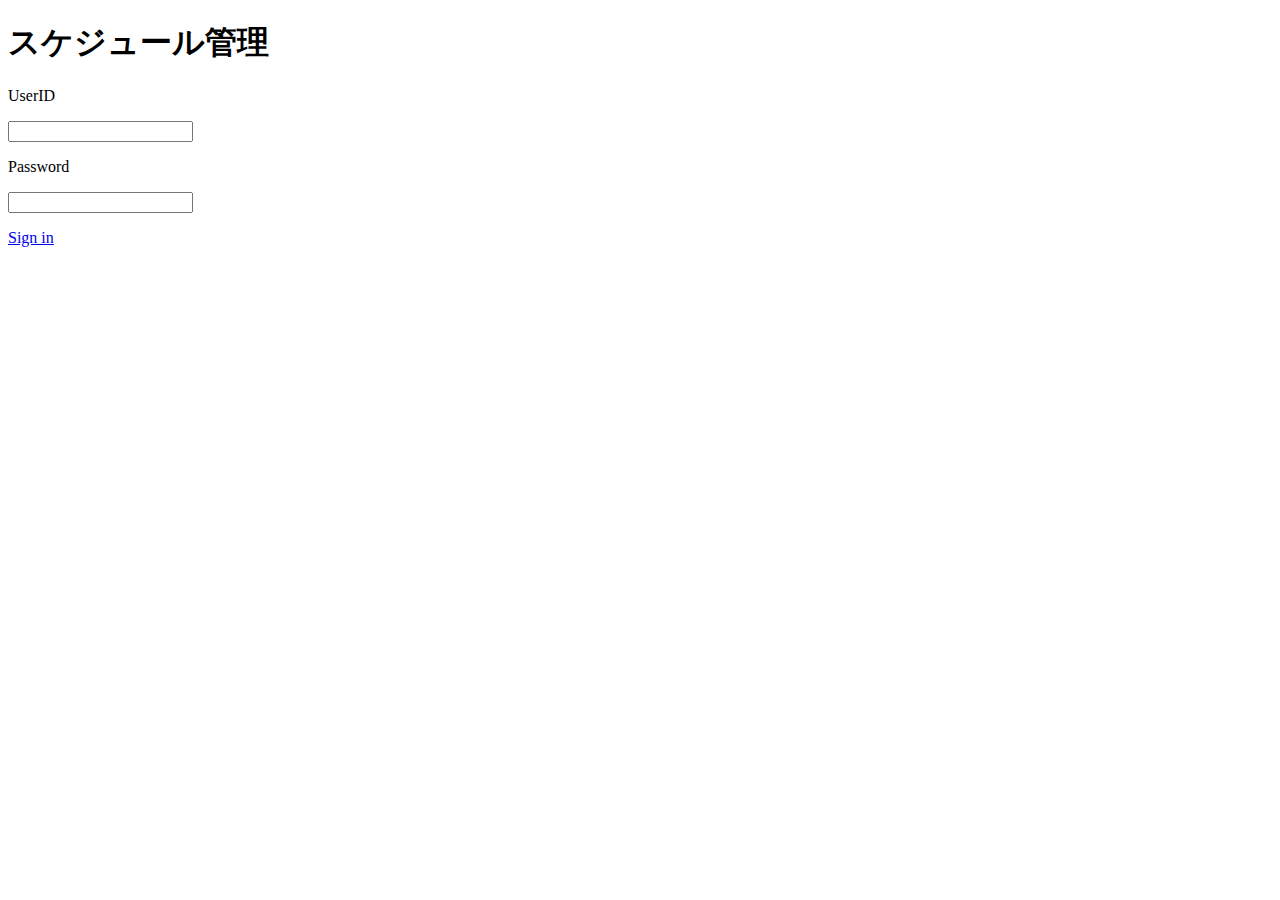
<file: basil/src/main/resources/templates/index.html>
<!DOCTYPE html>
<html xmlns:th="http://www.thymeleaf.org">
    <head>
        <meta charset="UTF-8"/>
        <meta name="viewport" content="width=device-width, initial-scale=1.0"/>
        <link th:href="@{/css/custom/commonComponent.css}" rel="stylesheet"></link>
        <link th:href="@{/css/bootstrap.min.css}" rel="stylesheet"></link>
        <link th:href="@{/css/custom/index.css}" rel="stylesheet"></link>
        <script th:src="@{/js/FrontEnd/custom/login.js}" type="text/javascript"></script>
   	    <script th:src="@{/js/FrontEnd/custom/check.js}" type="text/javascript"></script>
        <title>login</title>
    </head>
    <body class="text-center" id="back">
        <h1 id="titleLogo" class="display-6">スケジュール管理</h1>
        <div id="form">
            <form name="logintbl" method="post" action="login">
                <div class="container">
                    <div class="row">
                        <div class="col" id="inputFormTitle">
                            UserID
                        </div>
                        <div class="col">
                            <p class="username">
                                <input type="email" name="userId" maxlength="10" autocomplete="OFF" id="inputForm"/>
                            </p>
                        </div>
                    </div>
                    <div class="row">
                        <div class="col" id="inputFormTitle">
                            Password
                        </div>
                        <div class="col">
                            <p class="password">
                                <input type="password" name="password" maxlength="10" autocomplete="OFF" id="inputForm"/>
                            </p>
                        </div>
                    </div>
                    <div th:if="${isError}" th:text="${errorMessage}" style="color: red"></div>
                    <div class="row">
                        <div class="col">
                            <div class="btnPlace">
                                <a href="#" class="btn-flat-border" onClick="chkLogin()">Sign in</a>
                            </div>
                        </div>
                    </div>
                </div>
            </form>
        </div>
    </body>
</html>
</file>
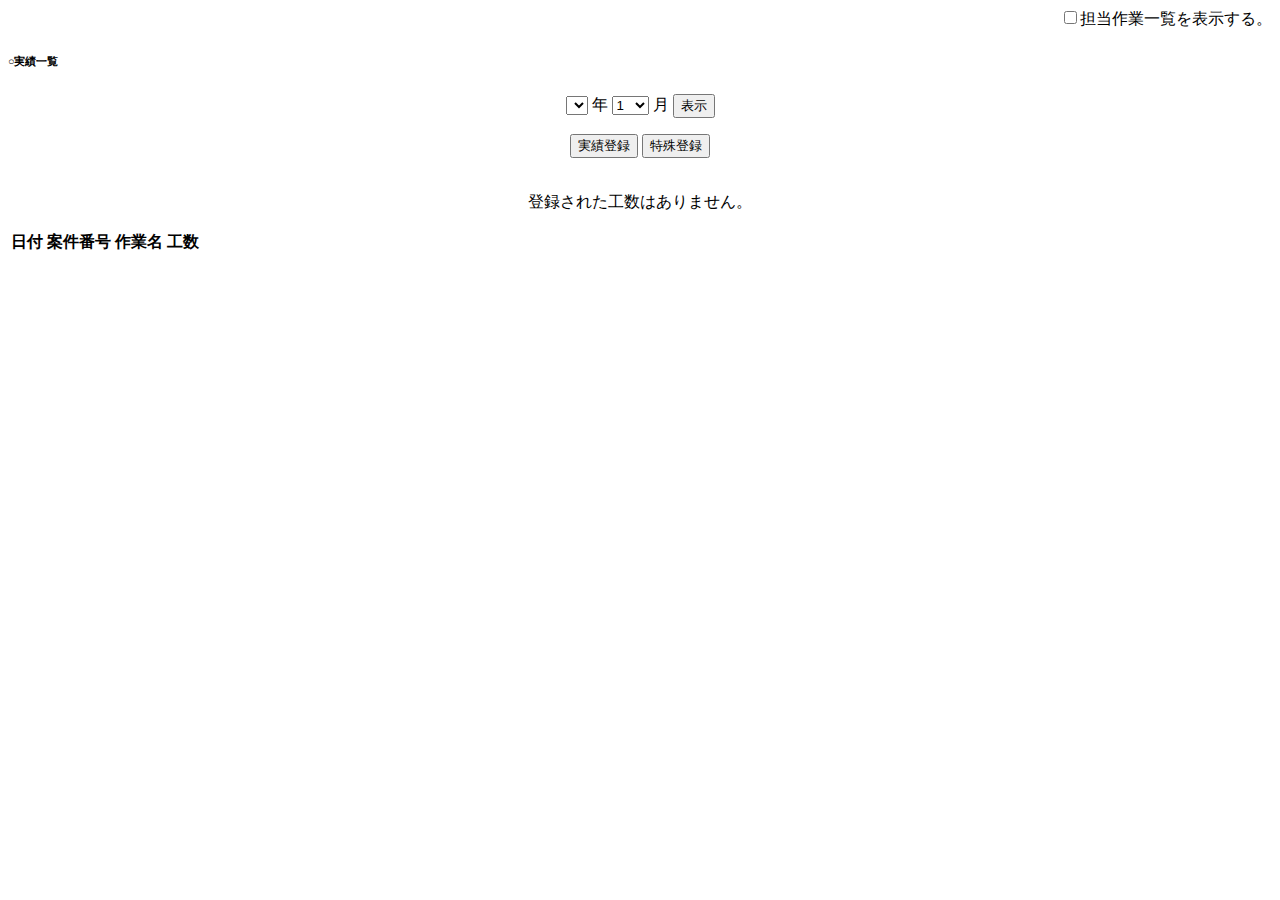
<file: basil/src/main/resources/templates/archivementList.html>
<!DOCTYPE html>
<html xmlns:th="http://www.thymeleaf.org"
xmlns:layout="http://www.ultraq.net.nz/thymeleaf/layout">
	<head>
	    <meta charset="UTF-8"/>
	    <meta name="viewport" content="width=device-width, initial-scale=1.0"/>
	    <link th:href="@{/css/custom/commonComponent.css}" rel="stylesheet"></link>
	    <link th:href="@{/css/bootstrap.css}" rel="stylesheet"></link>
   	    <script th:src="@{/js/FrontEnd/custom/archivementList.js}" type="text/javascript"></script>
	    <title>実績照会</title>
	</head>
	<body>
		<div th:replace="header::layout-header"></div>
		<div class="container">
			<div th:if="!${workInfoSize == 0}">
				  <div style="text-align: right;">
					<input type="checkBox" id="dispChkBox" onClick="changeDisp()" />担当作業一覧を表示する。
				  </div>
				  <div id="tantoWorkTable" style="display: none">
					　　<h6>○担当作業一覧</h6>
		              <table class="table text-center">
		              <thead>
		                  <th>案件番号</th>
		                  <th>作業名</th>
						　　<th>予定総工数</th>
						　　<th>実績総工数</th>
		                  <th>開始予定日</th>
		                  <th>終了予定日</th>
		                  <th>開始実績日</th>
		                  <th>終了実績日</th>
		              </thead>
		              <tbody>
		                 <tr th:each="workInfoBean: ${workInfo}">
							<td th:text="${workInfoBean.getWorkNo()}"></td>
							<td th:text="${workInfoBean.getWorkNm()}"></td>
							<td th:text="${workInfoBean.getPlanTotalFunpc()}"></td>
							<td th:text="${workInfoBean.getArcTotalFuncp()}"></td>
							<td th:text="${workInfoBean.getPlanBeginDay()}"></td>
							<td th:text="${workInfoBean.getPlanEndDay()}"></td>
							<td th:text="${workInfoBean.getBeginDay()}"></td>
							<td th:text="${workInfoBean.getEndDay()}"></td>
		                 </tr>
		             </tbody>
		            </table>
		            <hr style="width: 60rem"/>
		            <br/>
	            </div>
			</div>
		</div>
        <div class="container">
        	<h6>○実績一覧</h6>
			<form name="archiveDispButton" method="POST" action="archivementList">
				<div style="text-align: center; margin-bottom: 1rem;">
					<select name="year" th:with="thisYear=${thisYear}, lastYear=${thisYear}-1, nextYear = ${thisYear} + 1">
						<option th:value="${lastYear}" th:selected="${lastYear == selectedYear}" th:text="${lastYear}"></option>
						<option th:value="${thisYear}" th:selected="${thisYear == selectedYear}" th:text="${thisYear}"></option>
						<option th:value="${nextYear}" th:selected="${nextYear == selectedYear}" th:text="${nextYear}"></option>
					</select>
					年
					<select name="month">
						<option value="01" th:selected="${selectedMobth == '01'}">1</option>
						<option value="02" th:selected="${selectedMobth == '02'}">2</option>
						<option value="03" th:selected="${selectedMobth == '03'}">3</option>
						<option value="04" th:selected="${selectedMobth == '04'}">4</option>
						<option value="05" th:selected="${selectedMobth == '05'}">5</option>
						<option value="06" th:selected="${selectedMobth == '06'}">6</option>
						<option value="07" th:selected="${selectedMobth == '07'}">7</option>
						<option value="08" th:selected="${selectedMobth == '08'}">8</option>
						<option value="09" th:selected="${selectedMobth == '09'}">9</option>
						<option value="10" th:selected="${selectedMobth == '10'}">10</option>
						<option value="11" th:selected="${selectedMobth == '11'}">11</option>
						<option value="12" th:selected="${selectedMobth == '12'}">12</option>
					</select>
					月
					<input type="button" value="表示" onclick="sendData(document.archiveDispButton)"/>
				</div>
			</form>
	        <div style="text-align: center; margin-bottom: 1rem;">
	            <form name="archiveRegistButton" method="POST" action="archivementRegist">
	             <input type="button" value="実績登録" onclick="sendData(document.archiveRegistButton)"/>
	             <input type="button" value="特殊登録" onclick="specialSendData(document.archiveRegistButton)" th:if="${isAllowSpecialRegist}"/>
	             <input type="hidden" name="specialFlg" value="0"/>
	             <!--<input type="button" value="仕事表フォーマット出力" onclick="clearDate()">-->
	              <br/>
	              <br/>
	             </form>
	             <span th:if="${arcInfoSize == 0}">
					<p>登録された工数はありません。</p>
				 </span>
	         </div>
	         <div th:if="!${arcInfoSize == 0}">
				 <form name="archiveListTbl" method="POST" action="archivementRegist">
					<input type="hidden" name="workId"/>
					<input type="hidden" name="registedDay"/>
		            <table class="table table-hover text-center">
			            <thead>
				            <th>日付</th>
				            <th>案件番号</th>
				            <th>作業名</th>
				            <th>工数</th>
			            </thead>
			            <tbody>
				            <tr
				            th:each="arc: ${arcInfo}"
				            >
					            <td th:text="${arc.getRegistedDay()}"></td>
					            <td th:text="${arc.getWorkNo()}"></td>
					            <td th:text="${arc.getWorkNm()}"></td>
					            <td th:text="${arc.getFuncp()}"></td>
				            </tr>
			            </tbody>
		            </table>
		         </form>
	         </div>
	    </div>
	</body>
</html>
</file>
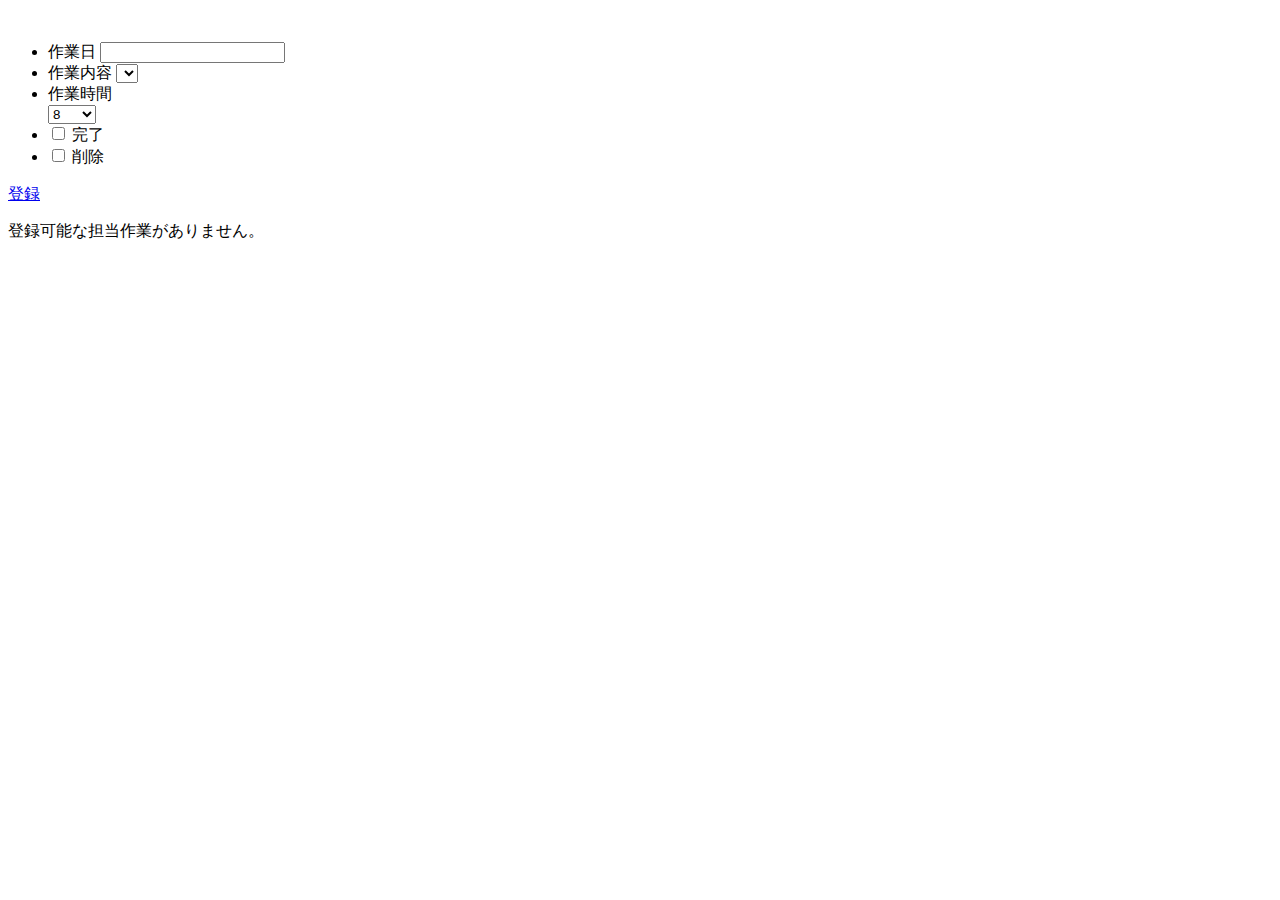
<file: basil/src/main/resources/templates/archivementRegist.html>
<!DOCTYPE html>
<html xmlns:th="http://www.thymeleaf.org"
xmlns:layout="http://www.ultraq.net.nz/thymeleaf/layout">
	<head>
	    <meta charset="UTF-8"/>
	    <meta name="viewport" content="width=device-width, initial-scale=1.0"/>
	    <link th:href="@{/css/custom/commonComponent.css}" rel="stylesheet"></link>
	    <link th:href="@{/css/bootstrap.css}" rel="stylesheet"></link>
	    <link th:href="@{/css/custom/worktable.css}" rel="stylesheet"></link>
	    <link th:href="@{/css/custom/flatpickr/flatpickr.min.css}" rel="stylesheet"></link>
	    <link th:href="@{/css/custom/flatpickr/airbnb.css}" rel="stylesheet"></link>
	    <script th:src="@{/js/flatPickr/flatpickr.js}" type="text/javascript"></script>
	    <script th:src="@{/js/flatPickr/ja.js}" type="text/javascript"></script>
	    <script th:src="@{/js/FrontEnd/custom/check.js}" type="text/javascript"></script>
   	    <script th:src="@{/js/FrontEnd/custom/arcRegist.js}" type="text/javascript"></script>
	    <title th:text="${title}"></title>
	</head>
	<body>
		<div th:replace="header::layout-header"></div>
	    <br/>
	    <div class="worktableAdd" th:if="${isExistData}">
	    	<form name="arcRegistTbl" method="POST" action="doArchivementRegist">
		        <div class="card cardBase text-center mx-auto">
		            <div class="card-header">
		                <span th:text="${title}"></span>
		            </div>
		            <div class="card-body">
		                <ul class="list-group list-group-flush">
		                    <li class="list-group-item">
		                        作業日
		                        <input type="text" id="workDay" name="targetDay" class="w-100" readonly="readonly" th:value="${date}"/>
		                        <script>
		                            flatpickr("#workDay", {locale:"ja"});
		                        </script>
		                    </li>
		                    <li class="list-group-item">
		                        作業内容
		                        <select id="workDetail" class="w-100" name="workId">
									<option th:each="wrkInfoList : ${workInfoList}" th:value="${wrkInfoList.getWorkId()}" th:text="${wrkInfoList.getWorkNm()}"></option>
		                        </select>
		                    </li>
		                    <li class="list-group-item">
		                        作業時間<br/>
		                        <select name="funcp">
		                        	<option value="0">0</option>
		                            <option value="0.5">0.5</option>
		                            <option value="1">1</option>
		                            <option value="1.5">1.5</option>
		                            <option value="2">2</option>
		                            <option value="2.5">2.5</option>
		                            <option value="3">3</option>
		                            <option value="3.5">3.5</option>
		                            <option value="4">4</option>
		                            <option value="4.5">4.5</option>
		                            <option value="5">5</option>
		                            <option value="5.5">5.5</option>
		                            <option value="6">6</option>
		                            <option value="6.5">6.5</option>
		                            <option value="7">7</option>
		                            <option value="7.5">7.5</option>
		                            <option value="8" selected="selected">8</option>
		                            <option value="8.5">8.5</option>
		                            <option value="9">9</option>
		                            <option value="9.5">9.5</option>
		                            <option value="10">10</option>
		                            <option value="10.5">10.5</option>
		                            <option value="11">11</option>
		                            <option value="11.5">11.5</option>
		                            <option value="12">12</option>
		                        </select>
		                    </li>
		                    <li class="list-group-item" th:if="!${isSpecial}">
		                        <input type="checkbox" name="isFinished" value="1"/> 完了
		                    </li>
		                    <li class="list-group-item">
		                        <input type="checkbox" name="isDelete" value="1"/> 削除
		                    </li>
		                </ul>
		            </div>
		            <div class="card-footer">
		                <div class="btnPlace">
		                    <a href="#" id="registButton" class="btn-flat-border" onClick="sendData()">登録</a>
		                </div>
		            </div>
		        </div>
	        </form>
	    </div>
	    <div class="container"  th:if="!${isExistData}">
	    	<p>登録可能な担当作業がありません。</p>
	    </div>
	</body>
</html>
</file>
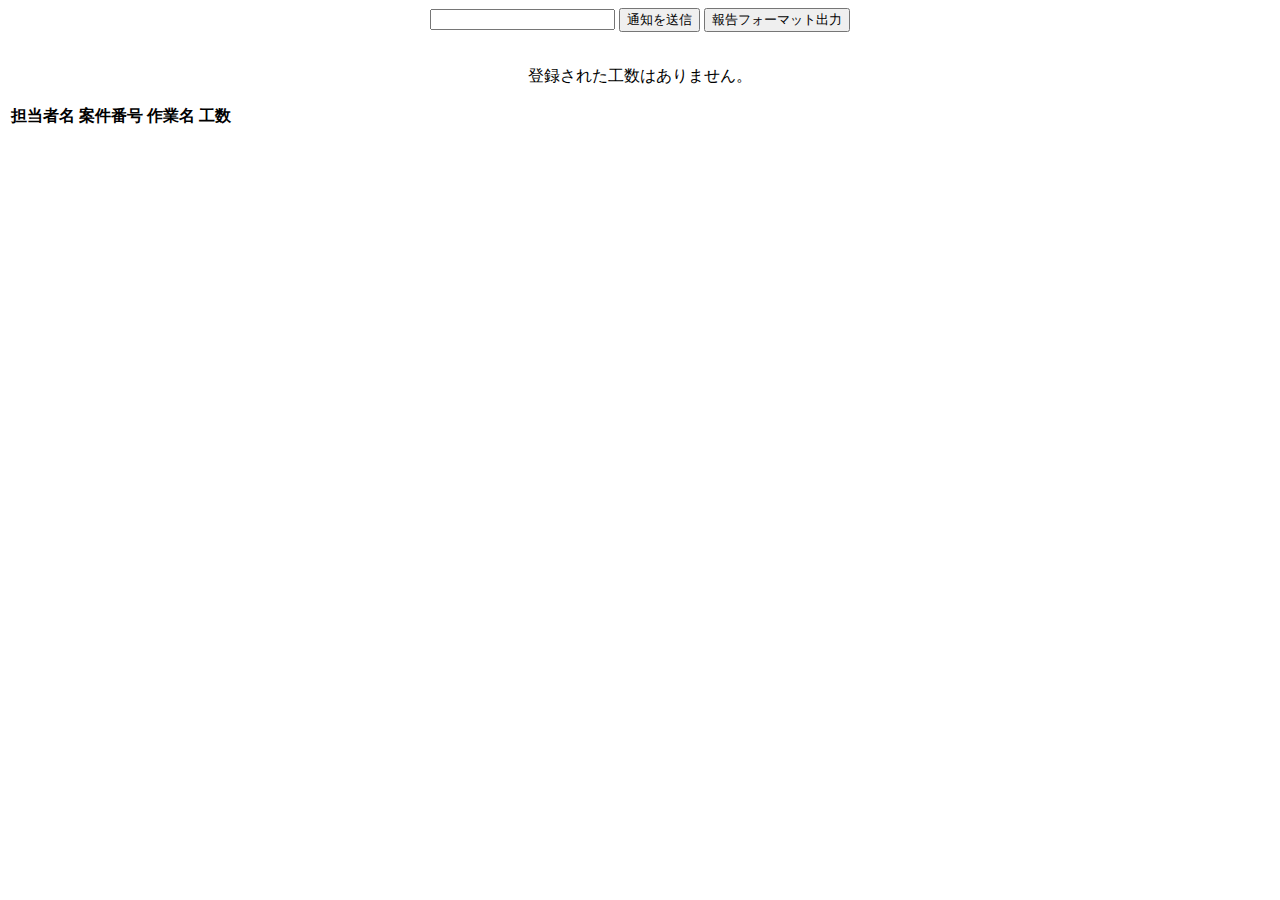
<file: basil/src/main/resources/templates/dailyArchivementList.html>
<!DOCTYPE html>
<html xmlns:th="http://www.thymeleaf.org"
xmlns:layout="http://www.ultraq.net.nz/thymeleaf/layout">
	<head>
	    <meta charset="UTF-8"/>
	    <meta name="viewport" content="width=device-width, initial-scale=1.0"/>
	    <link th:href="@{/css/custom/commonComponent.css}" rel="stylesheet"></link>
	    <link th:href="@{/css/bootstrap.css}" rel="stylesheet"></link>
	    <link th:href="@{/css/custom/flatpickr/flatpickr.min.css}" rel="stylesheet"></link>
	    <link th:href="@{/css/custom/flatpickr/airbnb.css}" rel="stylesheet"></link>
	    <script th:src="@{/js/flatPickr/flatpickr.js}" type="text/javascript"></script>
	    <script th:src="@{/js/flatPickr/ja.js}" type="text/javascript"></script>
   	    <script th:src="@{/js/FrontEnd/custom/dailyArcList.js}" type="text/javascript"></script>
	    <title>日別作業一覧</title>
	</head>
	<body>
		<div th:replace="header::layout-header"></div>
	    <div>
	        <div class="container">
	        	<form method="POST" name="formatTbl" action="downloadPage" target="newtab">
	        		<input type="hidden" name="targetDate"/>
	        	</form>
	            <form method="POST" name="dailyArcTbl" action="dailyArchivementList">
	                <div style="text-align: center; margin-bottom: 1rem;">
	                    <input type="text" id="flatpickrDate" name="flatpickrDate" readonly="readonly" th:value="${selectedDay}" onChange="sendData(document.dailyArcTbl, '01')"/>
	                    <input type="hidden" name="buttonNo" />
         	            <input type="button" value="通知を送信" onclick="sendData(document.dailyArcTbl, '02')" th:disabled="${minyuryokuAri}"/>
	                    <input type="button" value="報告フォーマット出力" onclick="outPutFormat()" th:disabled="${dailyInfoSize == 0}"/>
	                    <script>
	                        flatpickr("#flatpickrDate", {locale:"ja"});
	                    </script>
	                    <span th:if="${dailyInfoSize == 0}">
	                    	<br/>
	                    	<br/>
							<p>登録された工数はありません。</p>
						</span>
	                </div>
   	                <div  th:if="!${dailyInfoSize == 0}">
	                    <table class="table text-center">
	                        <thead>
	                            <th>担当者名</th>
	                            <th>案件番号</th>
	                            <th>作業名</th>
	                            <th>工数</th>
	                        </thead>
	                        <tr th:each="dailyArc: ${dailyInfo}">
	                            <td th:text="${dailyArc.getShimei()}"></td>
	                            <td th:text="${dailyArc.getWorkNo()}"></td>
	                            <td th:text="${dailyArc.getWorkNm()}"></td>
	                            <td th:text="${dailyArc.getFuncp()}"></td>
	                        </tr>
	                    </table>
	                </div>
	            </form>
	        </div>
	    </div>
	</body>
</html>
</file>
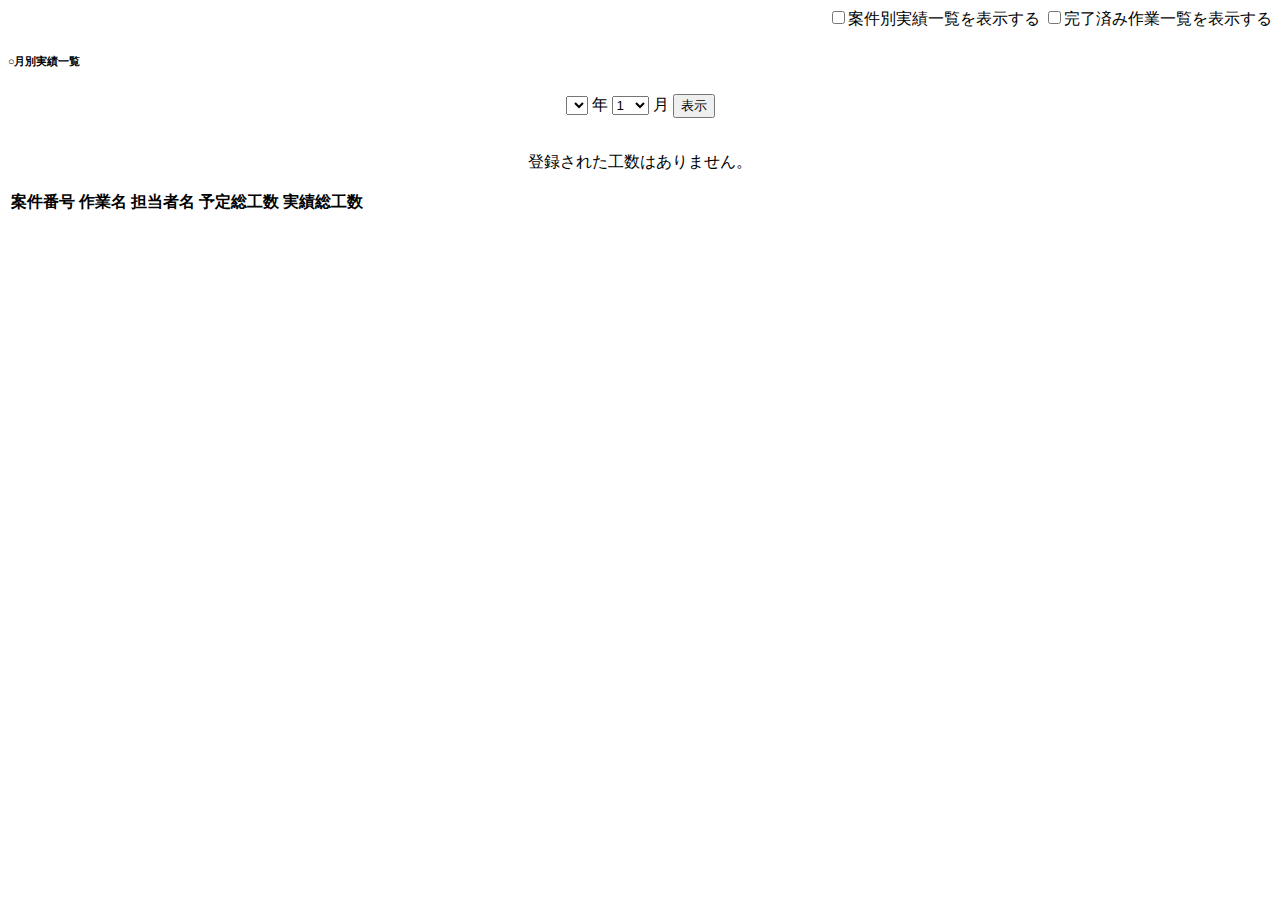
<file: basil/src/main/resources/templates/monthlyArchivementList.html>
<!DOCTYPE html>
<html xmlns:th="http://www.thymeleaf.org"
xmlns:layout="http://www.ultraq.net.nz/thymeleaf/layout">
	<head>
	    <meta charset="UTF-8"/>
	    <meta name="viewport" content="width=device-width, initial-scale=1.0"/>
	    <link th:href="@{/css/custom/commonComponent.css}" rel="stylesheet"></link>
	    <link th:href="@{/css/bootstrap.css}" rel="stylesheet"></link>
	    <link th:href="@{/css/custom/flatpickr/flatpickr.min.css}" rel="stylesheet"></link>
	    <link th:href="@{/css/custom/flatpickr/airbnb.css}" rel="stylesheet"></link>
	    <script th:src="@{/js/flatPickr/flatpickr.js}" type="text/javascript"></script>
	    <script th:src="@{/js/flatPickr/ja.js}" type="text/javascript"></script>
	    <script th:src="@{/js/FrontEnd/custom/monthlyArcList.js}" type="text/javascript"></script>
	    <title>月別作業一覧</title>
	</head>
	<body>
		<div th:replace="header::layout-header"></div>
        <div class="container">
               	<div style="text-align: right;">
               		<span th:if="!${arcByWorkNoInfoSize == 0}">
               			<input type="checkBox" id="dispChanger" onChange="dispTotalFuncTable()" />案件別実績一覧を表示する
           			</span>
           			<span th:if="!${arcByWorkNoInfoSize == 0}">
           				<input type="checkBox" id="dispChangerFin" onChange="dispFinFuncTable()" />完了済み作業一覧を表示する
           			</span>
              	</div>
               	<div id="totalTable"  style="display: none">
                    <h6>○案件別実績一覧</h6>
                    <table class="table text-center">
                        <thead>
                            <th>案件番号</th>
	                        <th>予定総工数</th>
                            <th>実績総工数</th>
                            <th>進捗率</th>
                        </thead>
                        <tr th:each="arcByWorkNo: ${arcByWorkNoInfo}">
	                        <td th:text="${arcByWorkNo.getWorkNo()}"></td>
	                        <td th:text="${arcByWorkNo.getPlanTotalFuncp()}"></td>
	                        <td th:text="${arcByWorkNo.getArcTotalFuncp()}"></td>
	                        <td th:text="${arcByWorkNo.getShintyokuritu()}"></td>
                        </tr>
                    </table>
                    <br/>
                </div>
               	<div id="totalFinTable"  style="display: none">
                    <h6>○完了済み作業一覧</h6>
                    <table class="table text-center">
                        <thead>
                            <th>案件番号</th>
                            <th>作業名</th>
                            <th>担当者</th>
                            <th>予定終了日</th>
                       	    <th>実績終了日</th>
	                        <th>予定総工数</th>
                            <th>実績総工数</th>
                            <th>進捗率</th>
                        </thead>
                        <tr th:each="finishedWork: ${finishedWorkInfo}">
                        	<td th:text="${finishedWork.getWorkNo()}"></td>
	                        <td th:text="${finishedWork.getWorkNm()}"></td>
	                        <td th:text="${finishedWork.getTantosha()}"></td>
	                        <td th:text="${finishedWork.getPlanEndYmd()}"></td>
	                        <td th:text="${finishedWork.getEndYmd()}"></td>
	                        <td th:text="${finishedWork.getPlanTotalFuncp()}"></td>
	                        <td th:text="${finishedWork.getArcTotalFuncp()}"></td>
	                        <td th:text="${finishedWork.getShintyokuritu()}"></td>
                        </tr>
                    </table>
                    <br/>
               </div>
            <form method="POST" name="monthlyArcTbl" action="monthlyArchivementList">
                <h6>○月別実績一覧</h6>
                <div style="text-align: center; margin-bottom: 1rem;">
					<select name="year" th:with="thisYear=${thisYear}, lastYear=${thisYear}-1, nextYear = ${thisYear} + 1">
						<option th:value="${lastYear}" th:selected="${lastYear == selectedYear}" th:text="${lastYear}"></option>
						<option th:value="${thisYear}" th:selected="${thisYear == selectedYear}" th:text="${thisYear}"></option>
						<option th:value="${nextYear}" th:selected="${nextYear == selectedYear}" th:text="${nextYear}"></option>
					</select>
					年
					<select name="month">
						<option value="01" th:selected="${selectedMobth == '01'}">1</option>
						<option value="02" th:selected="${selectedMobth == '02'}">2</option>
						<option value="03" th:selected="${selectedMobth == '03'}">3</option>
						<option value="04" th:selected="${selectedMobth == '04'}">4</option>
						<option value="05" th:selected="${selectedMobth == '05'}">5</option>
						<option value="06" th:selected="${selectedMobth == '06'}">6</option>
						<option value="07" th:selected="${selectedMobth == '07'}">7</option>
						<option value="08" th:selected="${selectedMobth == '08'}">8</option>
						<option value="09" th:selected="${selectedMobth == '09'}">9</option>
						<option value="10" th:selected="${selectedMobth == '10'}">10</option>
						<option value="11" th:selected="${selectedMobth == '11'}">11</option>
						<option value="12" th:selected="${selectedMobth == '12'}">12</option>
					</select>
					月
					<input type="button" value="表示" onClick="document.monthlyArcTbl.submit()"/>
					<span th:if="${monthlyInfoSize == 0}">
                    	<br/>
                    	<br/>
						<p>登録された工数はありません。</p>
					</span>
                </div>
  	                <div th:if="!${monthlyInfoSize == 0}">
                    <table class="table text-center">
                        <thead>
                            <th>案件番号</th>
                            <th>作業名</th>
                            <th>担当者名</th>
  	                        <th>予定総工数</th>
                            <th>実績総工数</th>
                        </thead>
                        <tr th:each="monthlyArc: ${monthlyInfo}">
                            <td th:text="${monthlyArc.getWorkNo()}"></td>
                            <td th:text="${monthlyArc.getWorkNm()}"></td>
                            <td th:text="${monthlyArc.getShimei()}"></td>
  	                        <td th:text="${monthlyArc.getPlanFuncp()}"></td>
                            <td th:text="${monthlyArc.getFuncp()}"></td>
                        </tr>
                    </table>
                </div>
            </form>
        </div>
	</body>
</html>
</file>
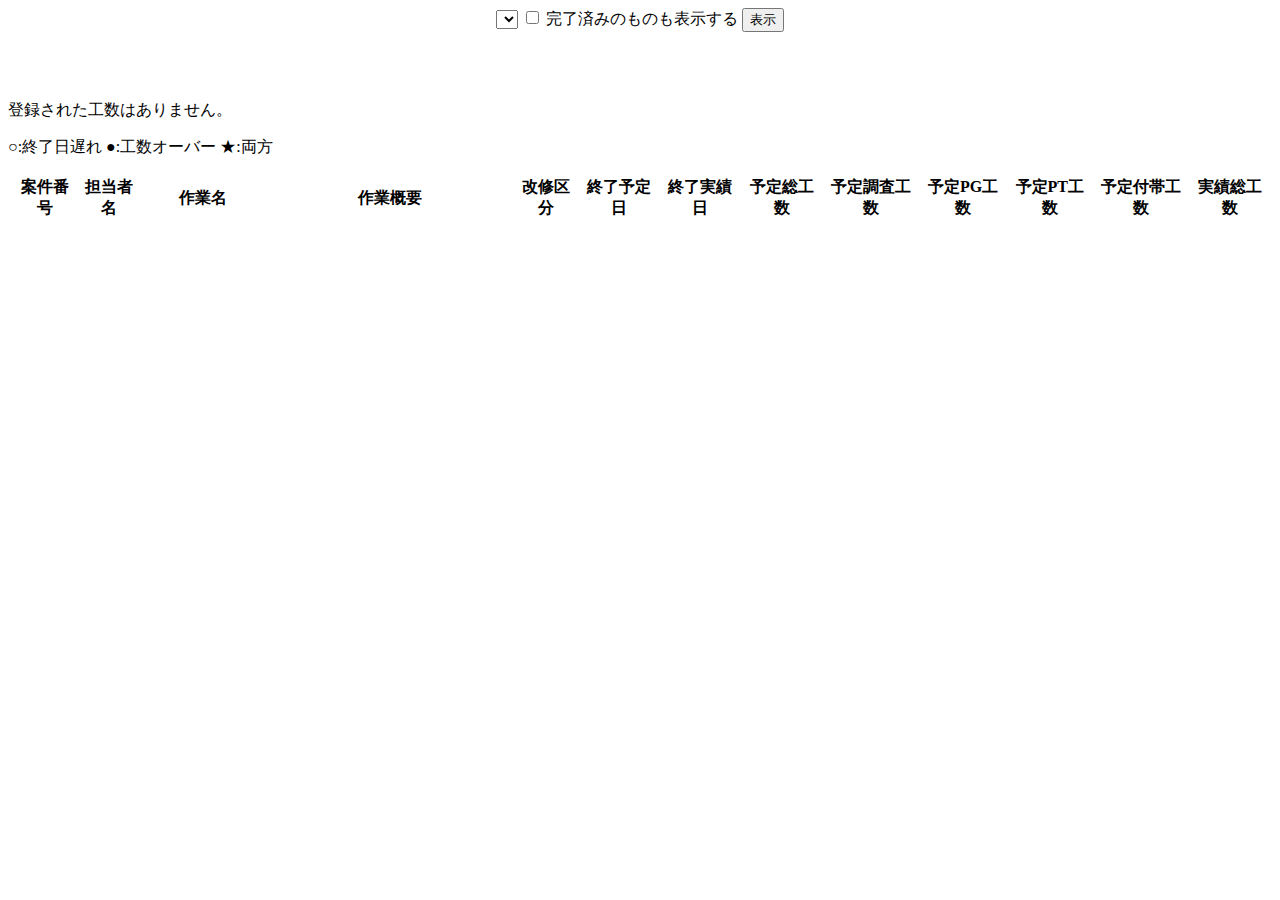
<file: basil/src/main/resources/templates/workArchiveList.html>
<!DOCTYPE html>
<html xmlns:th="http://www.thymeleaf.org"
xmlns:layout="http://www.ultraq.net.nz/thymeleaf/layout">
	<head>
	    <meta charset="UTF-8"/>
	    <meta name="viewport" content="width=device-width, initial-scale=1.0"/>
	    <link th:href="@{/css/custom/commonComponent.css}" rel="stylesheet"></link>
	    <link th:href="@{/css/bootstrap.css}" rel="stylesheet"></link>
   	    <script th:src="@{/js/FrontEnd/custom/workArchiveList.js}" type="text/javascript"></script>
	    <title>作業・実績一覧</title>
	</head>
	<body>
		<div th:replace="header::layout-header"></div>
	    <div>
	        <form name="workArcChkBoxTbl" method="POST" action="workArchiveList">
	            <div style="text-align: center; margin-bottom: 1rem;">
	            	<select name="userNo">
	                	<option th:each="usrInfo : ${userInfo}" th:value="${usrInfo.getUserNo()}" th:text="${usrInfo.getShimei()}" th:selected="${usrInfo.getUserNo() == selectedUsrNo}"></option>
	                </select>
	                <input type="checkbox" name="containFinishedFlg" value="1" th:checked="${isContainFinished == '1'}"/> 完了済みのものも表示する
	                <input type="hidden" name="hdContainFinishedFlg" value="0"/>
	                <input type="button" name="dispButton" value="表示"  onClick="dispRefresh()"/>
	            </div>
	        </form>
   	        <form name="workArchiveListTbl" method="POST" action="workRegist">
   	        	<input type="hidden" name="workId"/>
       			<div class="container" th:if="${workInfoSize == 0}">
                   	<br/>
                   	<br/>
					<p>登録された工数はありません。</p>
				</div>
	            <div th:if="${workInfoSize != 0}">
	            	<p>○:終了日遅れ ●:工数オーバー ★:両方</p>
	                <table class="table table-hover text-center">
	                    <thead>
                	        <th></th>
	                        <th style="width: 5%">案件番号</th>
	                        <th style="width: 5%">担当者名</th>
	                        <th style="width: 10%">作業名</th>
	                        <th style="width: 20%">作業概要</th>
	                        <th style="width: 5%">改修区分</th>
	                        <th>終了予定日</th>
	                        <th>終了実績日</th>
	                        <th>予定総工数</th>
	                        <th>予定調査工数</th>
	                        <th>予定PG工数</th>
	                        <th>予定PT工数</th>
	                        <th>予定付帯工数</th>
	                        <th>実績総工数</th>
	                    </thead>
	                    <tr th:each="workInfo: ${workInfo}" th:onclick="|submitUpdateInfo(${workInfo.getWorkId()})|">
	                    	<td th:text="${workInfo.getWorkStMark()}"></td>
	                        <td th:text="${workInfo.getWorkNo()}"></td>
	                        <td th:text="${workInfo.getShimei()}"></td>
	                        <td th:text="${workInfo.getWorkNm()}"></td>
	                        <td th:text="${workInfo.getOverView()}"></td>
	                        <td th:text="${workInfo.getCustomNm()}"></td>
	                        <td th:text="${workInfo.getPlanEndYmd()}"></td>
	                        <td th:text="${workInfo.getEndYmd()}"></td>
	                        <td th:text="${workInfo.getTotalFuncp()}"></td>
	                        <td th:text="${workInfo.getSearchFuncp()}"></td>
	                        <td th:text="${workInfo.getPgFuncp()}"></td>
	                        <td th:text="${workInfo.getPtFuncp()}"></td>
	                        <td th:text="${workInfo.getIncidentalFuncp()}"></td>
	                        <td th:text="${workInfo.getArcTotalFuncp()}"></td>
	                    </tr>
	                </table>
	            </div>
	        </form>
	    </div>
	</body>
</html>
</file>
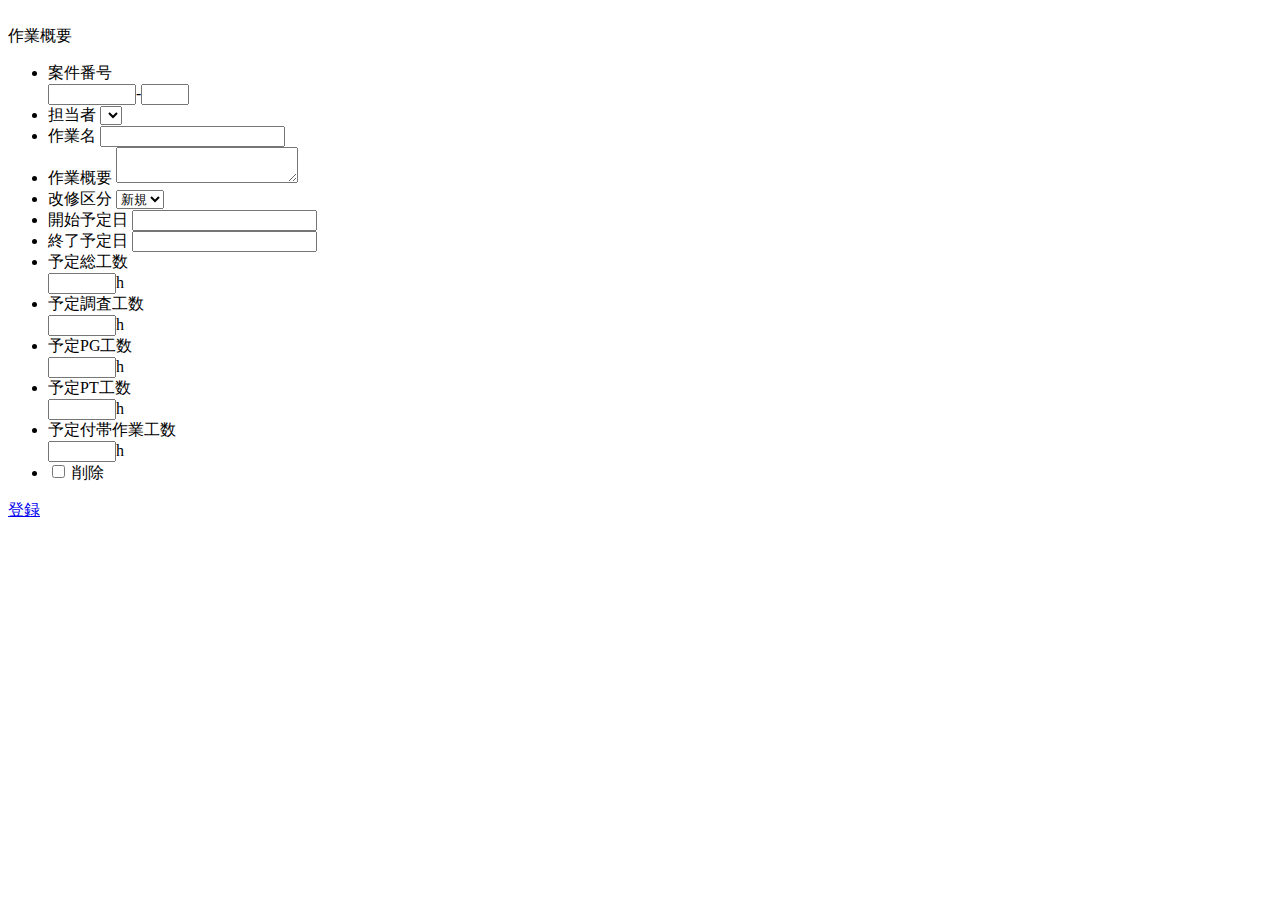
<file: basil/src/main/resources/templates/workRegist.html>
<!DOCTYPE html>
<html xmlns:th="http://www.thymeleaf.org"
xmlns:layout="http://www.ultraq.net.nz/thymeleaf/layout">
	<head>
	    <meta charset="UTF-8"/>
	    <meta name="viewport" content="width=device-width, initial-scale=1.0"/>
	    <link th:href="@{/css/custom/commonComponent.css}" rel="stylesheet"></link>
	    <link th:href="@{/css/bootstrap.css}" rel="stylesheet"></link>
  	    <link th:href="@{/css/custom/worktable.css}" rel="stylesheet"></link>
	    <link th:href="@{/css/custom/flatpickr/flatpickr.min.css}" rel="stylesheet"></link>
	    <link th:href="@{/css/custom/flatpickr/airbnb.css}" rel="stylesheet"></link>
	    <script th:src="@{/js/flatPickr/flatpickr.js}" type="text/javascript"></script>
	    <script th:src="@{/js/flatPickr/ja.js}" type="text/javascript"></script>
   	    <script th:src="@{/js/FrontEnd/custom/workRegist.js}" type="text/javascript"></script>
   	    <script th:src="@{/js/FrontEnd/custom/check.js}" type="text/javascript"></script>
    <title>作業登録</title>
</head>
<body th:onload="|finUpdate(${isUpdated})|">
	<div th:replace="header::layout-header"></div>
    <br/>
    <form method="POST" action="doWorkRegist" name="workRegistTbl">
    	<input type="hidden" name="workId" th:value="${workInfo.getWorkId()}"/>
    	<input type="hidden" name="updateYMD" th:value="${workInfo.getUpdateYMD()}"/>
    	<input type="hidden" name="updateHMS" th:value="${workInfo.getUpdateHMS()}"/>
	    <div id="worktableAdd" class="worktableAdd">
	        <div class="card cardBase text-center mx-auto">
	            <div class="card-header">
	                作業概要
	            </div>
	            <div class="card-body">
	                <ul class="list-group list-group-flush">
	                    <li class="list-group-item">
	                        案件番号<br/>
	                        <input type="text" maxlength="4" name="workNoA" style=" width: 80px" th:value="${workInfo.getWorkNoA()}"/>-<input type="text" maxlength="3" name="workNoB" style=" width: 40px" th:value="${workInfo.getWorkNoB()}"/>
	                        <input type="hidden" name="workNo" th:value="${workInfo.getWorkNo()}"/>
	                    </li>
	                    <li class="list-group-item">
	                        担当者
	                        <select name="userNo" class="w-100">
	                            <option th:each="usrInfo : ${userInfo}" th:value="${usrInfo.getUserNo()}" th:text="${usrInfo.getShimei()}" th:selected="${usrInfo.getUserNo() == workInfo.getUserNo()}"></option>
	                        </select>
	                    </li>
	                    <li class="list-group-item">
	                        作業名
	                        <input type="text" maxlength="100" name="workNm" th:value="${workInfo.getWorkNm()}"/>
	                    </li>
	                    <li class="list-group-item">
	                        作業概要
	                        <textarea maxlength="500" name="overView" th:text="${workInfo.getOverView()}"></textarea>
	                    </li>
	                    <li class="list-group-item">
	                        改修区分
	                        <select name="customKbn" class="w-100">
	                            <option value="1" th:selected="${workInfo.getCustomKbn() == '1'}">新規</option>
	                            <option value="2" th:selected="${workInfo.getCustomKbn() == '2'}">改修</option>
	                        </select>
	                    </li>
	                    <li class="list-group-item">
	                        開始予定日
	                        <input type="text" id="beginDay" name="beginYMD" class="w-100" readonly="readonly" th:value="${workInfo.getPlanBeginYMD()}"/>
	                        <script>
	                            flatpickr("#beginDay", {locale:"ja"});
	                        </script>
	                    </li>
	                    <li class="list-group-item">
	                        終了予定日
	                        <input type="text" id="endDay" name="endYMD" class="w-100" readonly="readonly" th:value="${workInfo.getPlanEndYMD()}"/>
	                        <script>
	                            flatpickr("#endDay", {locale:"ja"});
	                        </script>
	                    </li>
	                    <li class="list-group-item">
	                        予定総工数<br/>
	                        <input type="text" name="planTotalFuncp" minlength="1" maxlength="5" style=" width: 60px" onChange="calcFuncp()" onBlur="calcFuncp()" th:value="${workInfo.getTotalFuncP()}"/>h
	                    </li>
	                    <li class="list-group-item">
	                        予定調査工数<br/>
	                        <input type="text" name="planSearchFuncp" minlength="1" maxlength="5" style=" width: 60px" th:value="${workInfo.getSearchFuncp()}"/>h
	                    </li>
	                    <li class="list-group-item">
	                        予定PG工数<br/>
	                        <input type="text" name="planPGFuncp" minlength="1" maxlength="5" style=" width: 60px" th:value="${workInfo.getPgFuncp()}"/>h
	                    </li>
	                    <li class="list-group-item">
	                        予定PT工数<br/>
	                        <input type="text" name="planPTFuncp" minlength="1" maxlength="5" style=" width: 60px" th:value="${workInfo.getPtFuncp()}"/>h
	                    </li>
	                    <li class="list-group-item">
	                        予定付帯作業工数<br/>
	                        <input type="text" name="incidentalFuncp" minlength="1" maxlength="5" style=" width: 60px" th:value="${workInfo.getInicidentalFuncp()}"/>h
	                    </li>
	                    <li class="list-group-item" th:if="!${isRegist}">
	                        <input type="checkbox" name="isDelete" value="1"/> 削除
	                    </li>
	                </ul>
	            </div>
	            <div class="card-footer">
	                <div class="btnPlace">
	                    <a id="registButton" href="#" class="btn-flat-border" onClick="sendData()">登録</a>
	                </div>
	            </div>
	        </div>
	    </div>
    </form>
</body>
</html>
</file>
